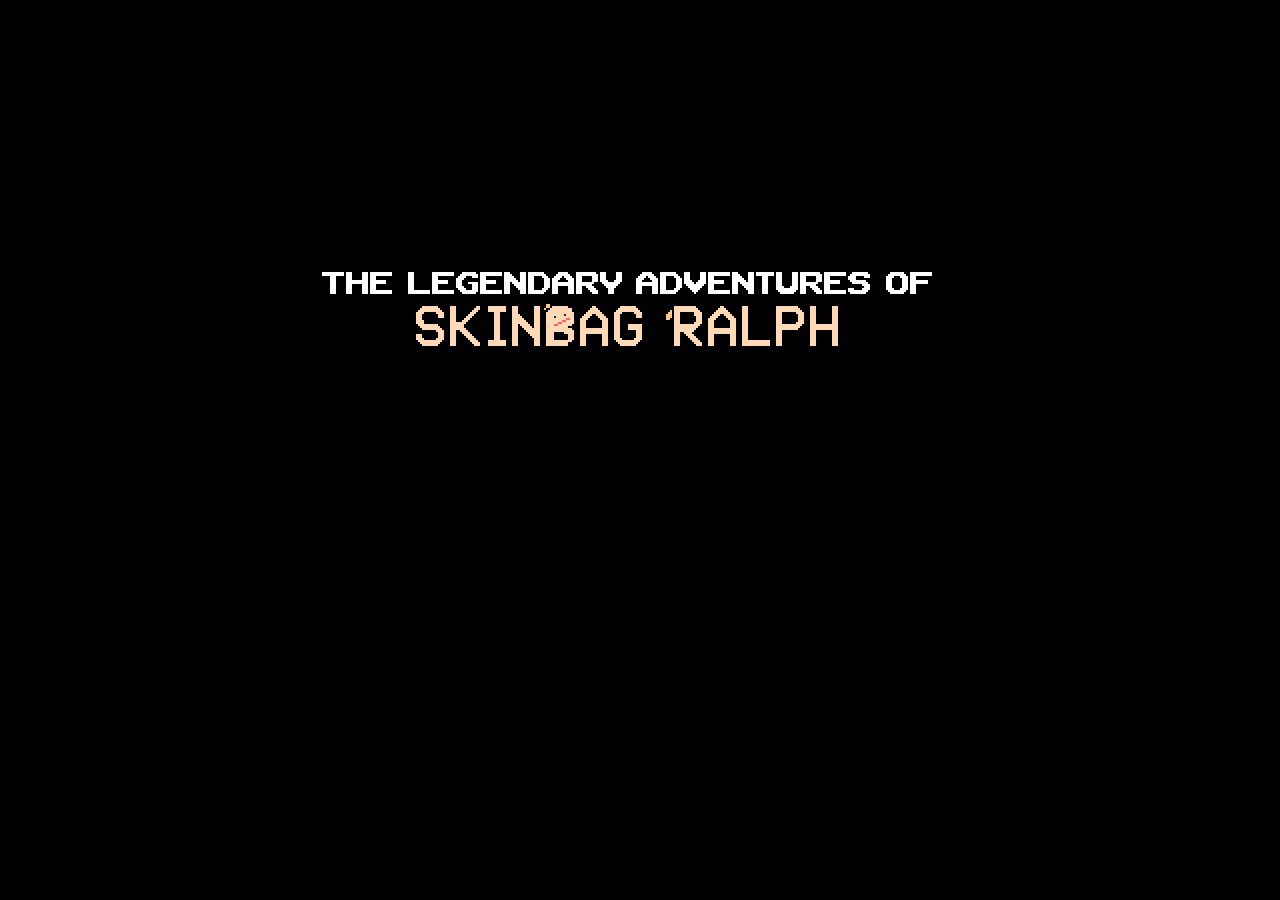
<file: index.html>
<!DOCTYPE html>

<link rel="stylesheet" type="text/css" href="styles.css">

<html lang="en">

<head>
    <title> Skinbag Ralph </title>

    <link rel="icon" type="image/x-icon" href="icon.ico">

</head>

    <body>
        <div>
            <a onclick="audio_playsound('title');">
                <img src="images/title.png" height="80" width="614" class="center" />
            </a>

            <script>
                var mus_skinbagralph = new Audio('music/mus_skin_bag_ralph.mp3');
                var mus_settings = new Audio('music/mus_settings.ogg');
                function audio_playsound(snd) {
                switch(snd) {
                case('title') :
                mus_skinbagralph.play();
                break;
                case('settings') :
                mus_settings.play();
                break;
                }
                }
            </script>

        </div>


        <!--

    <h1 style="text-align:center"> Main </h1>

    <p>Coming soon ...</p>
    <p><a href="https://www.youtube.com/@skinbagralph/"> Skinbag Ralph youtube </a> </p>



    <button onclick="location.href = '/contact'">Contact</button>
        -->
    </body>

</html>
</file>
<file: styles.css>
@font-face {
    font-family: sbr_font;
    src: url(sbr_font.woff);
}

html {
    background-color: black;
    font-family: sbr_font;
    font-size: 20px;
    text-rendering: geometricPrecision;
    color: white;
}

body {
    padding: 1rem;
    margin: 0 auto;
    margin-top: 250px;
    max-width: 640px;
    
}

img:hover {
    cursor: pointer;
}

a {
    color: green;
}
a:hover {
    color: orange;
}

h1 {
    font-weight: normal;
}

img {
    image-rendering: pixelated;
}
</file>
